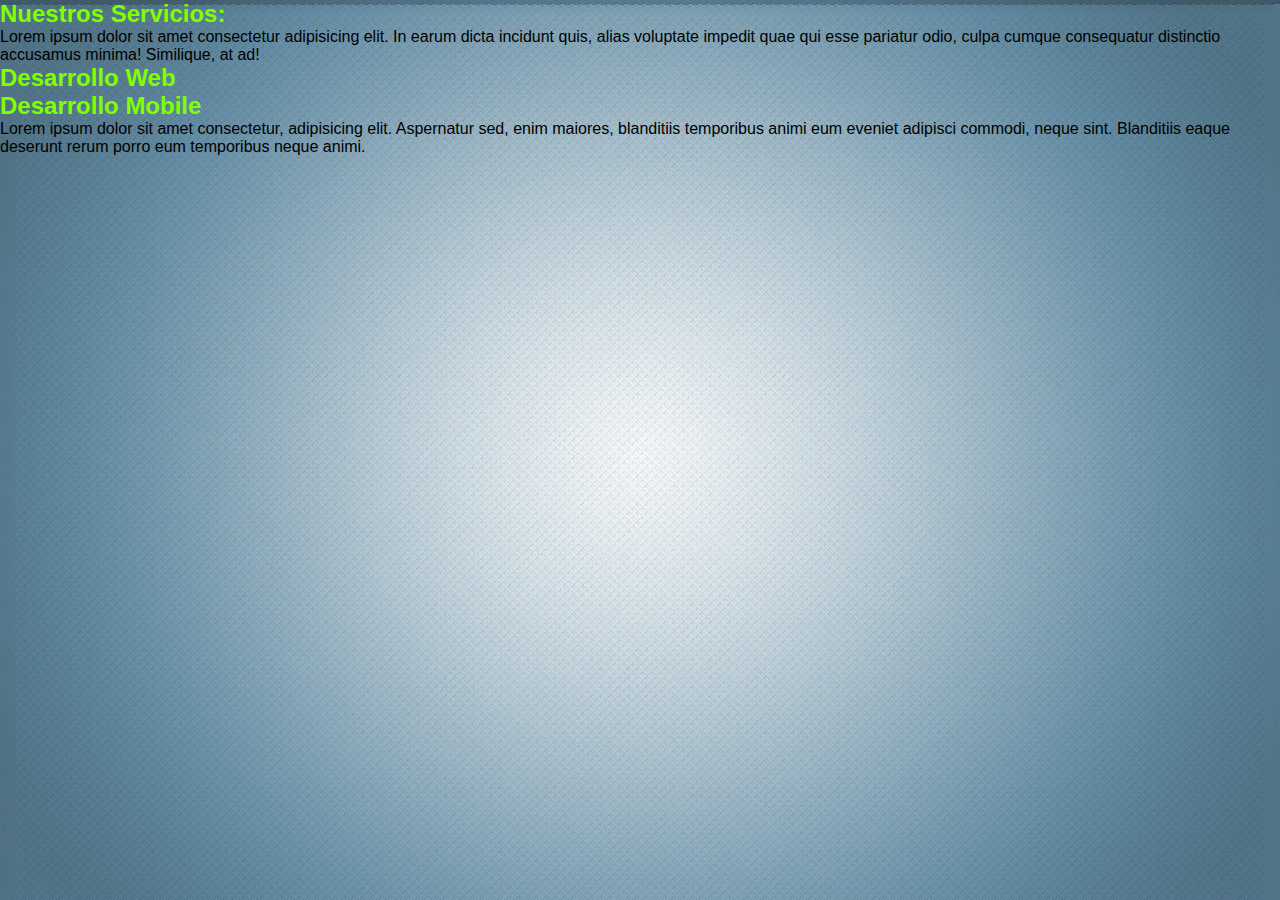
<file: pages/servicios.html>
<!DOCTYPE html>
<html lang="en">
<head>
    <meta charset="UTF-8">
    <meta name="viewport" content="width=device-width, initial-scale=1.0">
    <title>Servicios</title>
    <link rel="stylesheet" href="../css/style.css">
</head>
<body>
    <div class="contenedor">
        <div>
            <h2>Nuestros Servicios:</h2>
            <p>Lorem ipsum dolor sit amet consectetur adipisicing elit. In earum dicta incidunt quis, alias voluptate impedit quae qui esse pariatur odio, culpa cumque consequatur distinctio accusamus minima! Similique, at ad!</p>
            
        </div>
<div><h2>Desarrollo Web</h2></div>
        <div>
            <h2>Desarrollo Mobile</h2>
            <p>Lorem ipsum dolor sit amet consectetur, adipisicing elit. Aspernatur sed, enim maiores, blanditiis temporibus animi eum eveniet adipisci commodi, neque sint. Blanditiis eaque deserunt rerum porro eum temporibus neque animi.</p>
        </div>
    </div>
</body>
</html>
</file>
<file: css/style.css>
* {
    margin: 0px;
    padding: 0px;
    box-sizing: border-box;
}

body{
    font-family: "Sofia Sans Semi Condensed", sans-serif;
    background-image: url("../img/gradient-1761190_1280.jpg");
}

.contenedorPrincipal {
    max-width: 1200px;  /*100% del ancho de la pantalla*/
    margin: 0  auto;
}
/* Estilos del header */
header {
    background-color: rgb(133, 158, 206);
    width: 100%; /*1200px*/
    height: 50px;
}

header nav ul li {
    list-style-type: none;
    float: left;
}

header nav ul li a{
    text-decoration: none;
    padding: 15px 20px;
    color: rgb(23, 194, 83);
    display: inline-block;
}

header nav ul li a:hover {
    background-color: rgb(224, 190, 67);
    color: #FFF;
    border-bottom: 2px solid  #fff;
    border-right: 2px solid  #fff;
}

main {
    clear: both;
    background-color: rgb(246, 232, 215);
    width: 70%;    /*840px*/
    float: left;
}
img {
    width: 100%;
}
/* #imageDesigner {
    width:  70%;
    height: auto;
} */

main section {
    padding: 30px;
}

main h1 {
    margin-bottom: 20px;
    font-size: 1.6em
}

main section p {
    text-align: justify;
    margin-bottom: 16px;
    line-height: 1.5em;
    color: rgb(195, 101, 38);
}

aside {
    width: 30%;
    float: right;
    background-color: rgba(229, 226, 226, 0.845);
    padding: 30px;
    font-size: 1em;
}
aside ul li{
    list-style-type: none;
    margin-bottom: 16px;
    border-bottom: 1px solid #000;
}
aside ul li a{
    text-decoration: none;
    color: rgb(19, 18, 18);
}

aside ul li a:hover {
    color: brown;
}

aside h2 {
    margin-bottom: 20px;
    font-weight: bold;
font-size: 1.4em;
}

footer {
    width: 70%;
    clear: both;
    padding: 60px;
    background-color: rgb(133, 158, 206);
}

footer p {
    color: #FFF;
    text-align: center;
}

/* #primerParrafo {
    color: chartreuse;
}

.parrafo {
    color: rgb(177, 26, 149);
} */

/*Ejemplo descendientes*/
.parrafito p{
    color: blueviolet;
}

.contenedor > div > h2 {
    color: chartreuse;
}
</file>
